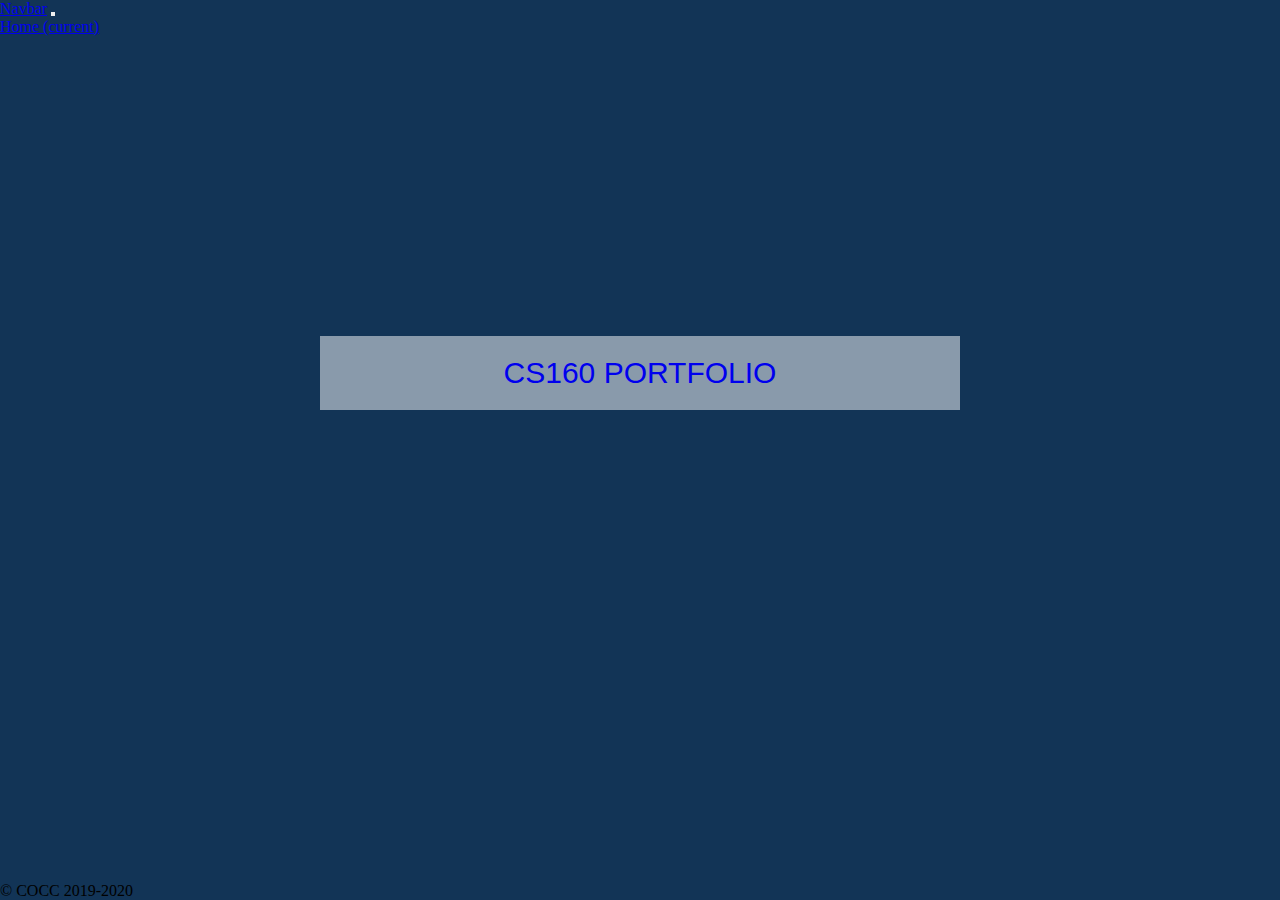
<file: index.html>
<!doctype html>
<!-- Thank you to Yong Bakos - Oregon State Cascades -->

<html lang="en">
  <head>
    <meta charset="utf-8">
    <meta name="viewport" content="width=device-width, initial-scale=1, shrink-to-fit=no">
    <meta name="description" content="">
    <meta name="author" content="">

    <title>Jonah Johansen | CIS 160 Portfolio</title>

    <!-- Bootstrap core CSS -->
    <link rel="stylesheet" href="https://stackpath.bootstrapcdn.com/bootstrap/4.1.3/css/bootstrap.min.css" integrity="sha384-MCw98/SFnGE8fJT3GXwEOngsV7Zt27NXFoaoApmYm81iuXoPkFOJwJ8ERdknLPMO" crossorigin="anonymous">
    
    <!-- Your custom styles for this template -->
    <link href="styles.css" rel="stylesheet">


    <style>
    
    body {
        background-image: url('http://67.210.198.15:8081/cgi-bin/camera?resolution');
        background-repeat: no-repeat;
        background-size: cover;
    }

    .entrance {
        margin: auto;
        width: 50%;
        margin-top: 300px;
        background-color: rgba(255,255,255,0.5);
        text-align: center;
        padding-top: 20px;
        padding-bottom: 20px;
    }

    .entrance a {
        text-decoration: none;
        transition: all 300ms ease-in-out;
        font-family: "Verdana", sans-serif;
        font-size:30px;
    }

    .entrance a:hover {
        color: white;
    }

    footer {
        position: absolute;
        bottom: 0;
        width: 100%;
    }
    </style>

  </head>

  <body>
      

    <nav class="navbar navbar-expand-md navbar-dark fixed-top bg-dark">
      <a class="navbar-brand" href="directory.html">Navbar</a>
      
      <button class="navbar-toggler" type="button" data-toggle="collapse" data-target="#navbarsExampleDefault" aria-controls="navbarsExampleDefault" aria-expanded="false" aria-label="Toggle navigation">
        <span class="navbar-toggler-icon"></span>
      </button>

      <div class="collapse navbar-collapse" id="navbarsExampleDefault">
        <ul class="navbar-nav mr-auto">
          <li class="nav-item active">
            <a class="nav-link" href="./index.html">Home <span class="sr-only">(current)</span></a>
          </li>
        </ul>
        
      </div>
    </nav>

    <div class="entrance">
        <a href="CS160/index.html">CS160 PORTFOLIO</a>
    </div>



    <footer class="container">
      <p>&copy; COCC 2019-2020</p>
    </footer>

    <!-- Bootstrap core JavaScript
    ================================================== -->
    <!-- Placed at the end of the document so the pages load faster -->
    <script src="https://code.jquery.com/jquery-3.3.1.slim.min.js" integrity="sha384-q8i/X+965DzO0rT7abK41JStQIAqVgRVzpbzo5smXKp4YfRvH+8abtTE1Pi6jizo" crossorigin="anonymous"></script>
    <script src="https://cdnjs.cloudflare.com/ajax/libs/popper.js/1.14.3/umd/popper.min.js" integrity="sha384-ZMP7rVo3mIykV+2+9J3UJ46jBk0WLaUAdn689aCwoqbBJiSnjAK/l8WvCWPIPm49" crossorigin="anonymous"></script>
    <script src="https://stackpath.bootstrapcdn.com/bootstrap/4.1.3/js/bootstrap.min.js" integrity="sha384-ChfqqxuZUCnJSK3+MXmPNIyE6ZbWh2IMqE241rYiqJxyMiZ6OW/JmZQ5stwEULTy" crossorigin="anonymous"></script>
  </body>
</html>
</file>
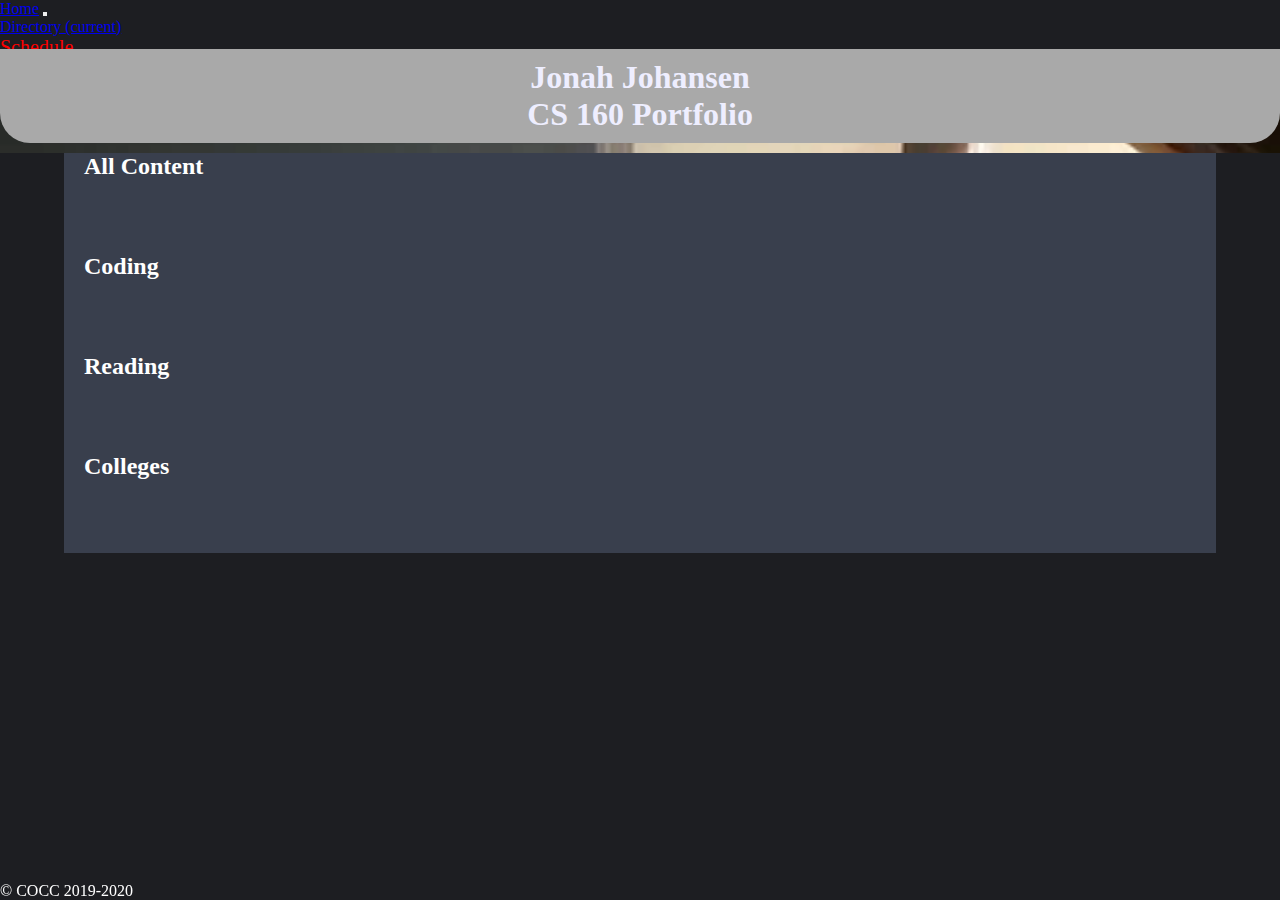
<file: CS160/index.html>
<!doctype html>
<!-- Thank you to Yong Bakos - Oregon State Cascades -->

<html lang="en">
  <head>
    <meta charset="utf-8">
    <meta name="viewport" content="width=device-width, initial-scale=1, shrink-to-fit=no">
    <meta name="description" content="CIS 160 homepage using bootstrap">
    <meta name="author" content="Jonah Johansen">

    <title>Jonah Johansen | CIS 160 Portfolio</title>

    <!-- Bootstrap core CSS -->
    <link rel="stylesheet" href="https://stackpath.bootstrapcdn.com/bootstrap/4.1.3/css/bootstrap.min.css" integrity="sha384-MCw98/SFnGE8fJT3GXwEOngsV7Zt27NXFoaoApmYm81iuXoPkFOJwJ8ERdknLPMO" crossorigin="anonymous">
    
    <!-- Your custom styles for this template -->
    <link href="./styles/styles.css" rel="stylesheet" />
    <link href="./styles/indexstyles.css" rel="stylesheet" />

  </head>

  <body>
      

    <nav class="navbar navbar-expand-md navbar-dark fixed-top bg-dark">
      <a class="navbar-brand" href="index.html">Home</a>
      
      <button class="navbar-toggler" type="button" data-toggle="collapse" data-target="#navbarsExampleDefault" aria-controls="navbarsExampleDefault" aria-expanded="false" aria-label="Toggle navigation">
        <span class="navbar-toggler-icon"></span>
      </button>

      <div class="collapse navbar-collapse" id="navbarsExampleDefault">
        <ul class="navbar-nav mr-auto">
          <li class="nav-item active">
            <a class="nav-link" href="./directory.html">Directory <span class="sr-only">(current)</span></a>
          </li>
        </ul>
        
        <div style="font-size:20px">
            <a style="color:red;" href="https://helloworld.com">Schedule</a>
        </div>
      </div>
    </nav>

    <main role="main">

      <!-- Main jumbotron for a primary marketing message or call to action -->
      <div class="jumbotron" style="background-image: url('giphy.webp'); background-size: cover;"  >
        <div class="container" id="indextitle">
          <h1 class="display-3" style="color:#EEF; background-color:darkgray;">Jonah Johansen <br/> CS 160 Portfolio</h1>
        </div>
      </div>

      
      <div class="container" id="indexbody">

        <div class="bigdirectory">
          <ul class="directorylist">
            <li>
              <a id="all" href="directory.html"><h2>All Content</h2></a>
            </li>
            <li>
              <a id="coding" href="codeindex.html"><h2>Coding</h2></a>
            </li>
            <li>
              <a id="reading" href="reading.html"><h2>Reading</h2></a>
            </li>
            <li>
              <a id="colleges" href="colleges.html"><h2>Colleges</h2></a>
            </li>
          </ul>
        </div>

      </div> <!-- /container -->
      
    </main>

    <footer class="container">
      <p>&copy; COCC 2019-2020</p>
    </footer>

    <!-- Bootstrap core JavaScript
    ================================================== -->
    <!-- Placed at the end of the document so the pages load faster -->
    <script src="https://code.jquery.com/jquery-3.3.1.slim.min.js" integrity="sha384-q8i/X+965DzO0rT7abK41JStQIAqVgRVzpbzo5smXKp4YfRvH+8abtTE1Pi6jizo" crossorigin="anonymous"></script>
    <script src="https://cdnjs.cloudflare.com/ajax/libs/popper.js/1.14.3/umd/popper.min.js" integrity="sha384-ZMP7rVo3mIykV+2+9J3UJ46jBk0WLaUAdn689aCwoqbBJiSnjAK/l8WvCWPIPm49" crossorigin="anonymous"></script>
    <script src="https://stackpath.bootstrapcdn.com/bootstrap/4.1.3/js/bootstrap.min.js" integrity="sha384-ChfqqxuZUCnJSK3+MXmPNIyE6ZbWh2IMqE241rYiqJxyMiZ6OW/JmZQ5stwEULTy" crossorigin="anonymous"></script>
  </body>
</html>
</file>
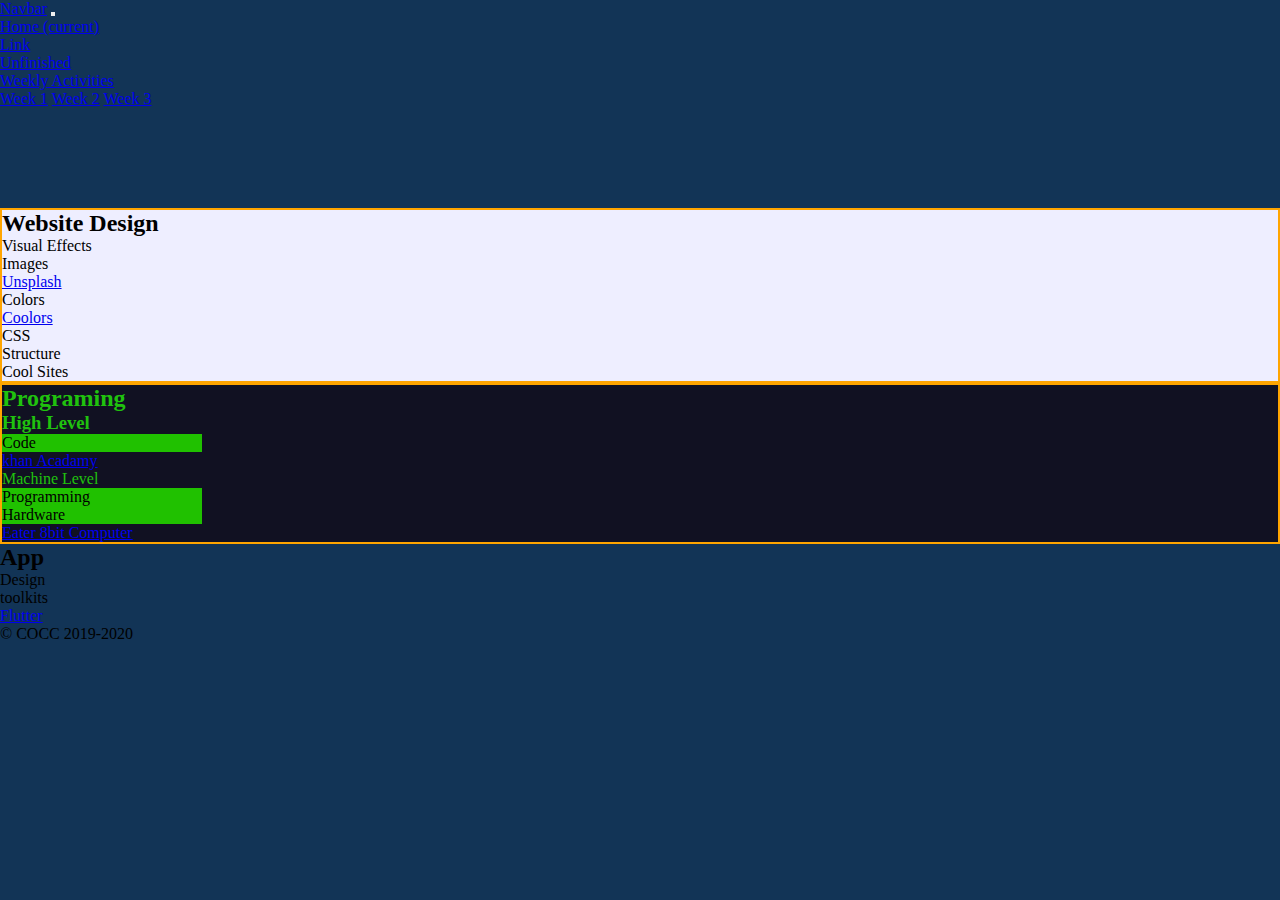
<file: inspiration.html>
<!doctype html>
<!-- Thank you to Yong Bakos - Oregon State Cascades -->

<html lang="en">
  <head>
    <meta charset="utf-8">
    <meta name="viewport" content="width=device-width, initial-scale=1, shrink-to-fit=no">
    <meta name="description" content="">
    <meta name="author" content="">

    <title>Jonah Johansen | CIS 160 Portfolio</title>

    <!-- Bootstrap core CSS -->
    <link rel="stylesheet" href="https://stackpath.bootstrapcdn.com/bootstrap/4.1.3/css/bootstrap.min.css" integrity="sha384-MCw98/SFnGE8fJT3GXwEOngsV7Zt27NXFoaoApmYm81iuXoPkFOJwJ8ERdknLPMO" crossorigin="anonymous">
    
    <!-- Your custom styles for this template -->
    <link href="styles.css" rel="stylesheet">


    <style>
      main {
        margin-top: 100px;
      }

    </style>

  </head>

  <body>
      

    <nav class="navbar navbar-expand-md navbar-dark fixed-top bg-dark">
      <a class="navbar-brand" href="./directory.html">Navbar</a>
      
      <button class="navbar-toggler" type="button" data-toggle="collapse" data-target="#navbarsExampleDefault" aria-controls="navbarsExampleDefault" aria-expanded="false" aria-label="Toggle navigation">
        <span class="navbar-toggler-icon"></span>
      </button>

      <div class="collapse navbar-collapse" id="navbarsExampleDefault">
        <ul class="navbar-nav mr-auto">
          <li class="nav-item active">
            <a class="nav-link" href="./CS160/index.html">Home <span class="sr-only">(current)</span></a>
          </li>
          <li class="nav-item">
            <a class="nav-link" href="#">Link</a>
          </li>
          <li class="nav-item">
            <a class="nav-link" href="https://microsoft.com">Unfinished</a>
          </li>
          <li class="nav-item dropdown">
            <a class="nav-link dropdown-toggle" href="http://example.com" id="dropdown01" data-toggle="dropdown" aria-haspopup="true" aria-expanded="false">Weekly Activities</a>
            <div class="dropdown-menu" aria-labelledby="dropdown01">
              <a class="dropdown-item" href="#">Week 1</a>
              <a class="dropdown-item" href="#">Week 2</a>
              <a class="dropdown-item" href="#">Week 3</a>
            </div>
          </li>
        </ul>
        
      </div>
    </nav>

    <main>

      <div class="website">
        <h2>Website Design</h2>
        <dl>Visual Effects
          <dt>Images</dt>
          <dd><a href="https://unsplash.com/">Unsplash</a></dd>
          <dt>Colors</dt>
          <dd><a href="https://www.coolors.com/">Coolors</a></dd>
          <dt>CSS</dt>
          <dt>Structure</dt>
          <dt>Cool Sites</dt>
        </dl>

        <dd>
          <dl></dl>
        </dd>

      </div>
      <div class="computer_logic">
        <h2>Programing</h2>
        <dl><h3>High Level</h3>
          <dt>Code</dt>
          <dd><a href="https://www.khanacademy.org/">khan Acadamy</a></dd>
        </dl>
        <dl>Machine Level
          <dt>Programming</dt>
          <dt>Hardware</dt>
          <dd><a href="https://eater.net/8bit">Eater 8bit Computer</a></dd>
        </dl>
      </div>

      <div class="apps">
        <h2>App</h2>
        <dl>Design
          <dt>toolkits</dt>
          <dd><a href="https://flutter.dev/">Flutter</a></dd>
        </dl>

      </div>

    </main>

    <footer>
      <p>&copy; COCC 2019-2020</p>
    </footer>

    <!-- Bootstrap core JavaScript
    ================================================== -->
    <!-- Placed at the end of the document so the pages load faster -->
    <script src="https://code.jquery.com/jquery-3.3.1.slim.min.js" integrity="sha384-q8i/X+965DzO0rT7abK41JStQIAqVgRVzpbzo5smXKp4YfRvH+8abtTE1Pi6jizo" crossorigin="anonymous"></script>
    <script src="https://cdnjs.cloudflare.com/ajax/libs/popper.js/1.14.3/umd/popper.min.js" integrity="sha384-ZMP7rVo3mIykV+2+9J3UJ46jBk0WLaUAdn689aCwoqbBJiSnjAK/l8WvCWPIPm49" crossorigin="anonymous"></script>
    <script src="https://stackpath.bootstrapcdn.com/bootstrap/4.1.3/js/bootstrap.min.js" integrity="sha384-ChfqqxuZUCnJSK3+MXmPNIyE6ZbWh2IMqE241rYiqJxyMiZ6OW/JmZQ5stwEULTy" crossorigin="anonymous"></script>
  </body>
</html>
</file>
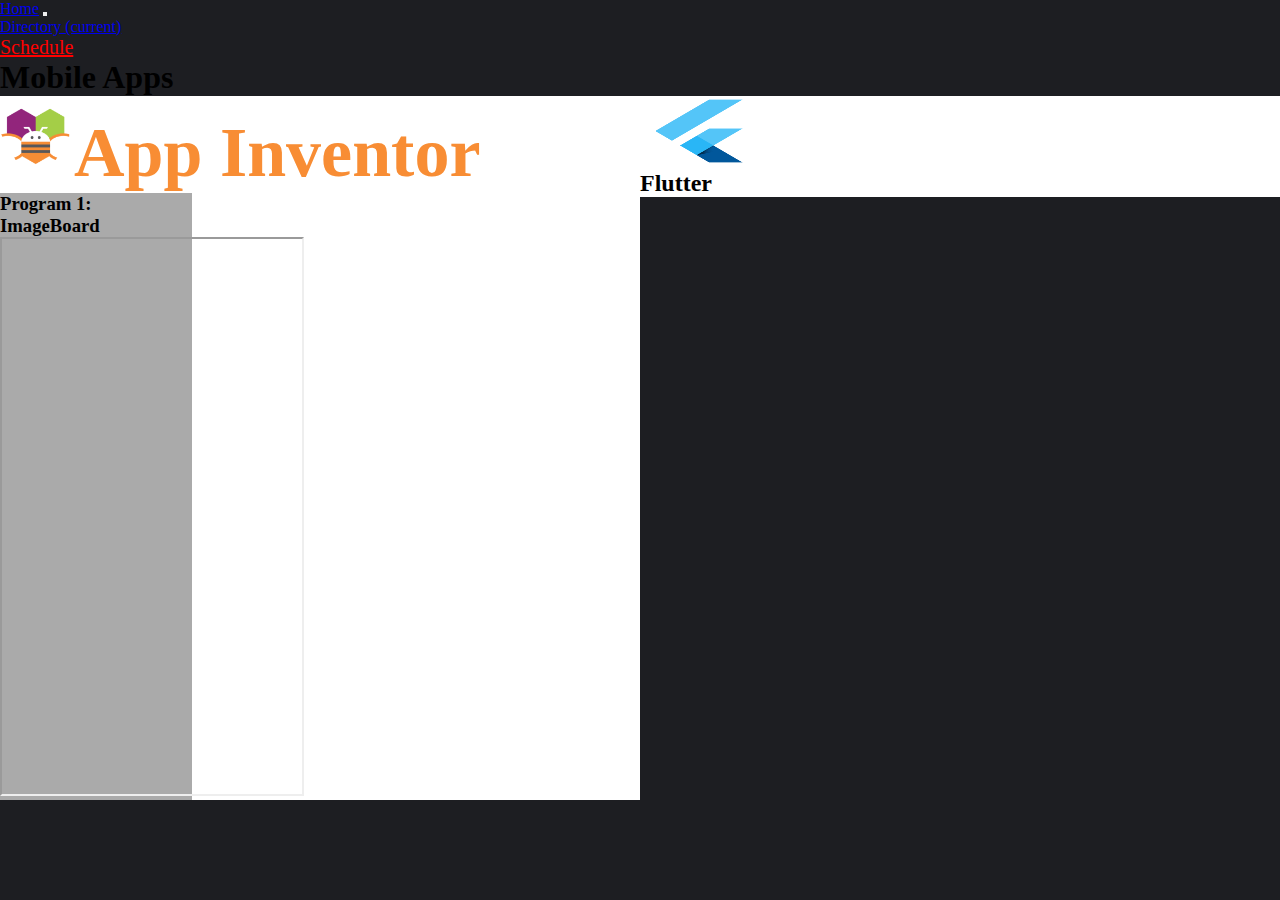
<file: CS160/appinventor.html>
<!DOCTYPE html>
<html lang="en-US">
<head>
    <meta charset="utf-8" />
    <title>CS160 | Mobile</title>
    <link rel="stylesheet" href="https://stackpath.bootstrapcdn.com/bootstrap/4.1.3/css/bootstrap.min.css" integrity="sha384-MCw98/SFnGE8fJT3GXwEOngsV7Zt27NXFoaoApmYm81iuXoPkFOJwJ8ERdknLPMO" crossorigin="anonymous">
    <link rel="stylesheet" href="./styles/styles.css" />

</head>
<body>
        <nav class="navbar navbar-expand-md navbar-dark fixed-top bg-dark">
                <a class="navbar-brand" href="index.html">Home</a>
                
                <button class="navbar-toggler" type="button" data-toggle="collapse" data-target="#navbarsExampleDefault" aria-controls="navbarsExampleDefault" aria-expanded="false" aria-label="Toggle navigation">
                  <span class="navbar-toggler-icon"></span>
                </button>
            
                <div class="collapse navbar-collapse" id="navbarsExampleDefault">
                  <ul class="navbar-nav mr-auto">
                    <li class="nav-item active">
                      <a class="nav-link" href="./directory.html">Directory <span class="sr-only">(current)</span></a>
                    </li>
                  </ul>
                  
                  <div style="font-size:20px">
                      <a style="color:red;" href="https://helloworld.com">Schedule</a>
                  </div>
                </div>
              </nav>

    <main>
        <h1>Mobile Apps</h1>
        <div class="ai2">
            <img class="logo" width="70px" height="70px" src="../images/AppInventor.ico" alt="Ai2" />
            <h2>App Inventor</h2>
            <div id="imageboard">
                <h3>Program 1: ImageBoard</h3>
                <iframe height="555px" src="https://www.youtube.com/embed/7HxPXGbRdk4?mute=1&controls=0&autoplay=0&controls=0"></iframe>
                <p></p>
            </div>
        </div>
        <div class="flutter">
            <img class="logo" width="120px" height="70px" src="../images/fluttericon.png" alt="flutter" />
            <h2>Flutter</h2>
        </div>
    </main>

</body>
</html>
</file>
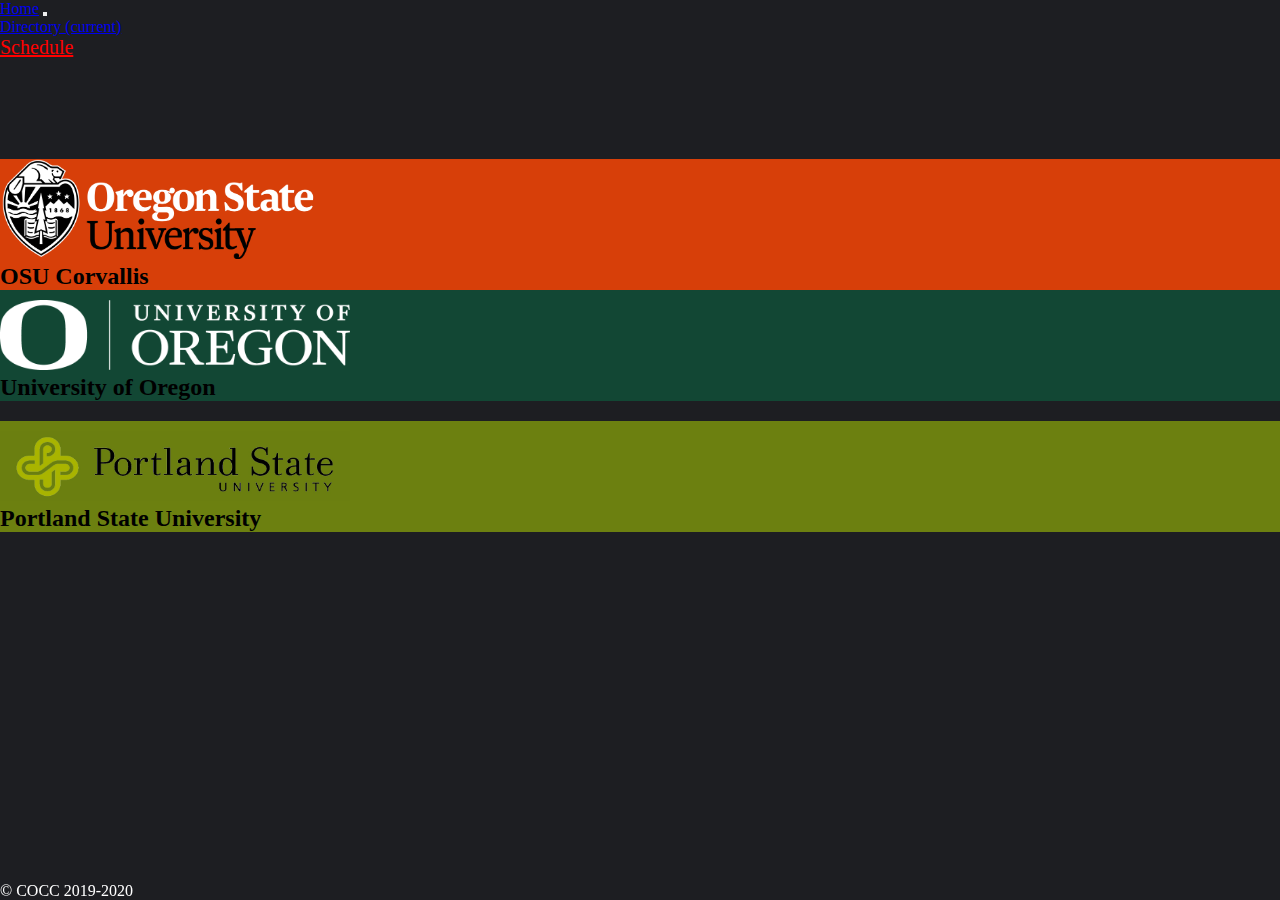
<file: CS160/colleges.html>
<!doctype html>
<!-- Thank you to Yong Bakos - Oregon State Cascades -->

<html lang="en">
  <head>
    <meta charset="utf-8">
    <meta name="viewport" content="width=device-width, initial-scale=1, shrink-to-fit=no">
    <meta name="description" content="">
    <meta name="author" content="">

    <title>CIS 160 | Colleges</title>

    <!-- Bootstrap core CSS -->
    <link rel="stylesheet" href="https://stackpath.bootstrapcdn.com/bootstrap/4.1.3/css/bootstrap.min.css" integrity="sha384-MCw98/SFnGE8fJT3GXwEOngsV7Zt27NXFoaoApmYm81iuXoPkFOJwJ8ERdknLPMO" crossorigin="anonymous">
    
    <!-- Your custom styles for this template -->
    <link href="./styles/styles.css" rel="stylesheet" />
    <link href="./styles/collegestyles.css" rel="stylesheet" />


  </head>

  <body>
      

      <nav class="navbar navbar-expand-md navbar-dark fixed-top bg-dark">
          <a class="navbar-brand" href="index.html">Home</a>
          
          <button class="navbar-toggler" type="button" data-toggle="collapse" data-target="#navbarsExampleDefault" aria-controls="navbarsExampleDefault" aria-expanded="false" aria-label="Toggle navigation">
            <span class="navbar-toggler-icon"></span>
          </button>
    
          <div class="collapse navbar-collapse" id="navbarsExampleDefault">
            <ul class="navbar-nav mr-auto">
              <li class="nav-item active">
                <a class="nav-link" href="./directory.html">Directory <span class="sr-only">(current)</span></a>
              </li>
            </ul>
            
            <div style="font-size:20px">
                <a style="color:red;" href="https://helloworld.com">Schedule</a>
            </div>
          </div>
        </nav>

    <main role="main">
        
      <article class="osu">
        <a href="https://oregonstate.edu/"><img src="../images/OSU logo.PNG" alt="OSU LOGO" /></a>
        <h2>OSU Corvallis</h2>
        <p></p>

      </article>

        <a href="oofo.html" class="UofO"><img src="../images/UofO logo.png" alt="UO LOGO" style="width: 350px; height: 70px; margin-top: 10px;"/>
        <h2>University of Oregon</h2>
          <p></p>

        </a>
        
      <article class="psu">
        <a href="https://www.pdx.edu/" ><img src="../images/psu_logo.jpg" alt="psu logo" style="width: 350px; height: 70px; margin-top: 10px;" /></a>
        <h2>Portland State University</h2>
        
          <p></p>

      </article>

    </main>

    <footer class="container">
      <p>&copy; COCC 2019-2020</p>
    </footer>

    <!-- Bootstrap core JavaScript
    ================================================== -->
    <!-- Placed at the end of the document so the pages load faster -->
    <script src="https://code.jquery.com/jquery-3.3.1.slim.min.js" integrity="sha384-q8i/X+965DzO0rT7abK41JStQIAqVgRVzpbzo5smXKp4YfRvH+8abtTE1Pi6jizo" crossorigin="anonymous"></script>
    <script src="https://cdnjs.cloudflare.com/ajax/libs/popper.js/1.14.3/umd/popper.min.js" integrity="sha384-ZMP7rVo3mIykV+2+9J3UJ46jBk0WLaUAdn689aCwoqbBJiSnjAK/l8WvCWPIPm49" crossorigin="anonymous"></script>
    <script src="https://stackpath.bootstrapcdn.com/bootstrap/4.1.3/js/bootstrap.min.js" integrity="sha384-ChfqqxuZUCnJSK3+MXmPNIyE6ZbWh2IMqE241rYiqJxyMiZ6OW/JmZQ5stwEULTy" crossorigin="anonymous"></script>
  </body>
</html>
</file>
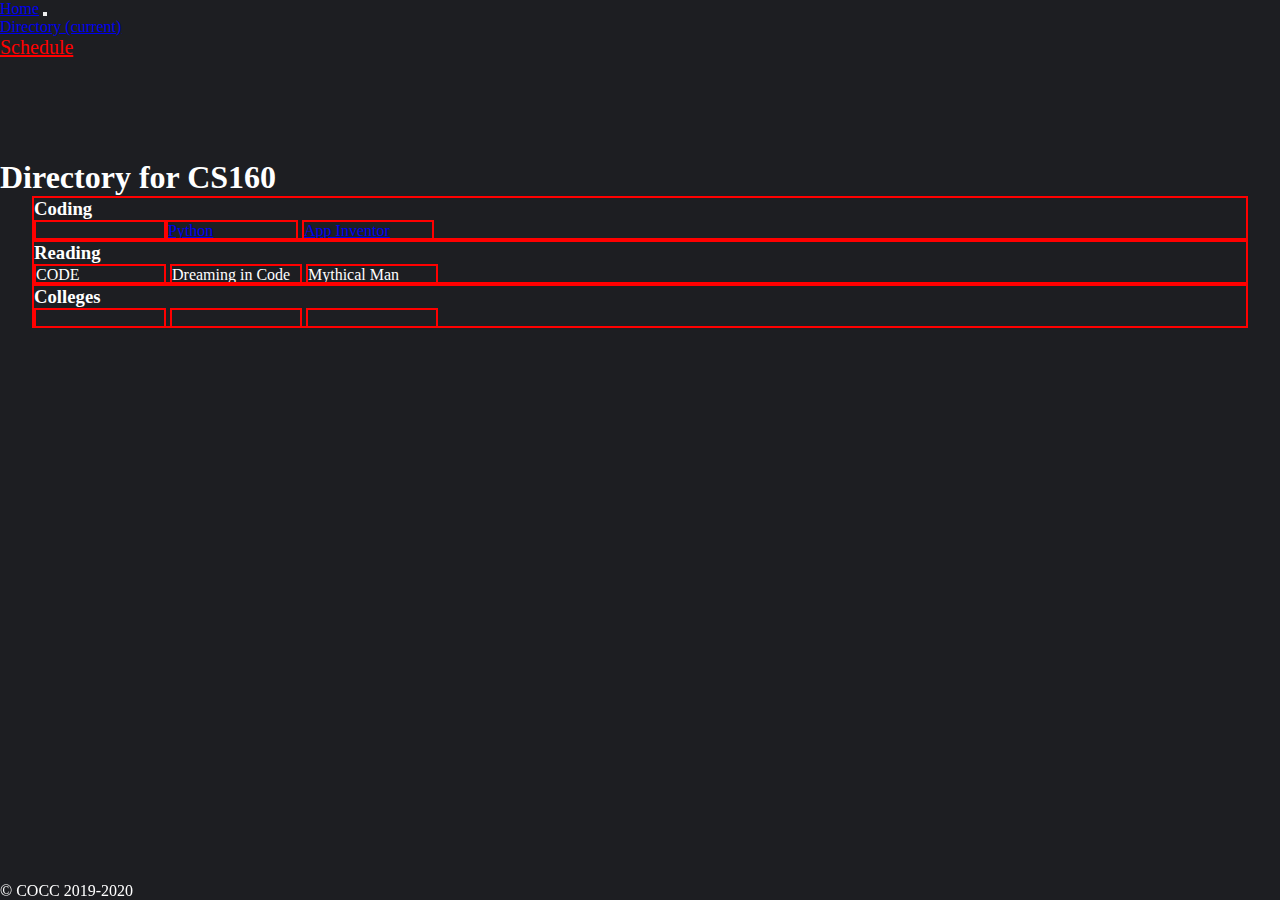
<file: CS160/directory.html>
<!doctype html>
<!-- Thank you to Yong Bakos - Oregon State Cascades -->

<html lang="en">
  <head>
    <meta charset="utf-8">
    <meta name="viewport" content="width=device-width, initial-scale=1, shrink-to-fit=no">
    <meta name="description" content="">
    <meta name="author" content="">

    <title>Directory</title>

    <!-- Bootstrap core CSS -->
    <link rel="stylesheet" href="https://stackpath.bootstrapcdn.com/bootstrap/4.1.3/css/bootstrap.min.css" integrity="sha384-MCw98/SFnGE8fJT3GXwEOngsV7Zt27NXFoaoApmYm81iuXoPkFOJwJ8ERdknLPMO" crossorigin="anonymous">
    
    <!-- Your custom styles for this template -->
    <link href="./styles/styles.css" rel="stylesheet" />
    <link href="./styles/directorystyle.css" rel="stylesheet" />



    <style>
      main {
        margin-top: 100px;
      }

    </style>

  </head>

  <body>
      

      <nav class="navbar navbar-expand-md navbar-dark fixed-top bg-dark">
          <a class="navbar-brand" href="index.html">Home</a>
          
          <button class="navbar-toggler" type="button" data-toggle="collapse" data-target="#navbarsExampleDefault" aria-controls="navbarsExampleDefault" aria-expanded="false" aria-label="Toggle navigation">
            <span class="navbar-toggler-icon"></span>
          </button>
    
          <div class="collapse navbar-collapse" id="navbarsExampleDefault">
            <ul class="navbar-nav mr-auto">
              <li class="nav-item active">
                <a class="nav-link" href="./directory.html">Directory <span class="sr-only">(current)</span></a>
              </li>
            </ul>
            
            <div style="font-size:20px">
                <a style="color:red;" href="https://helloworld.com">Schedule</a>
            </div>
          </div>
        </nav>

    <main role="main" id="main">
        <h1>Directory for CS160</h1>


        <div id="directoryindex">
        
        <dl> <h3>Coding</h3>
          <a href="scratch.html"><img src</a>
          <a href="python.html">Python</a>
          <a href="appinventor.html">App Inventor</a>
        </dl>

        
        <dl> <h3>Reading</h3>
          <a>CODE</a>
          <a>Dreaming in Code</a>
          <a>Mythical Man Month</a>
        </dl>

        
        <dl> <h3>Colleges</h3>
          <a href="./oofo.html" id="uofo">
            <img src="../images/UofO logo.png" alt="University of Oregon" />
          </a>
          <a id="osu"><img src="../images/OSU logo.PNG" alt="Oregon State University" /></a>
          <a id="psu"><p>Portland State University</p></a>
        </dl>

        </div>
    </main>

    <footer class="container">
      <p>&copy; COCC 2019-2020</p>
    </footer>

    <!-- Bootstrap core JavaScript
    ================================================== -->
    <!-- Placed at the end of the document so the pages load faster -->
    <script src="https://code.jquery.com/jquery-3.3.1.slim.min.js" integrity="sha384-q8i/X+965DzO0rT7abK41JStQIAqVgRVzpbzo5smXKp4YfRvH+8abtTE1Pi6jizo" crossorigin="anonymous"></script>
    <script src="https://cdnjs.cloudflare.com/ajax/libs/popper.js/1.14.3/umd/popper.min.js" integrity="sha384-ZMP7rVo3mIykV+2+9J3UJ46jBk0WLaUAdn689aCwoqbBJiSnjAK/l8WvCWPIPm49" crossorigin="anonymous"></script>
    <script src="https://stackpath.bootstrapcdn.com/bootstrap/4.1.3/js/bootstrap.min.js" integrity="sha384-ChfqqxuZUCnJSK3+MXmPNIyE6ZbWh2IMqE241rYiqJxyMiZ6OW/JmZQ5stwEULTy" crossorigin="anonymous"></script>
  </body>
</html>
</file>
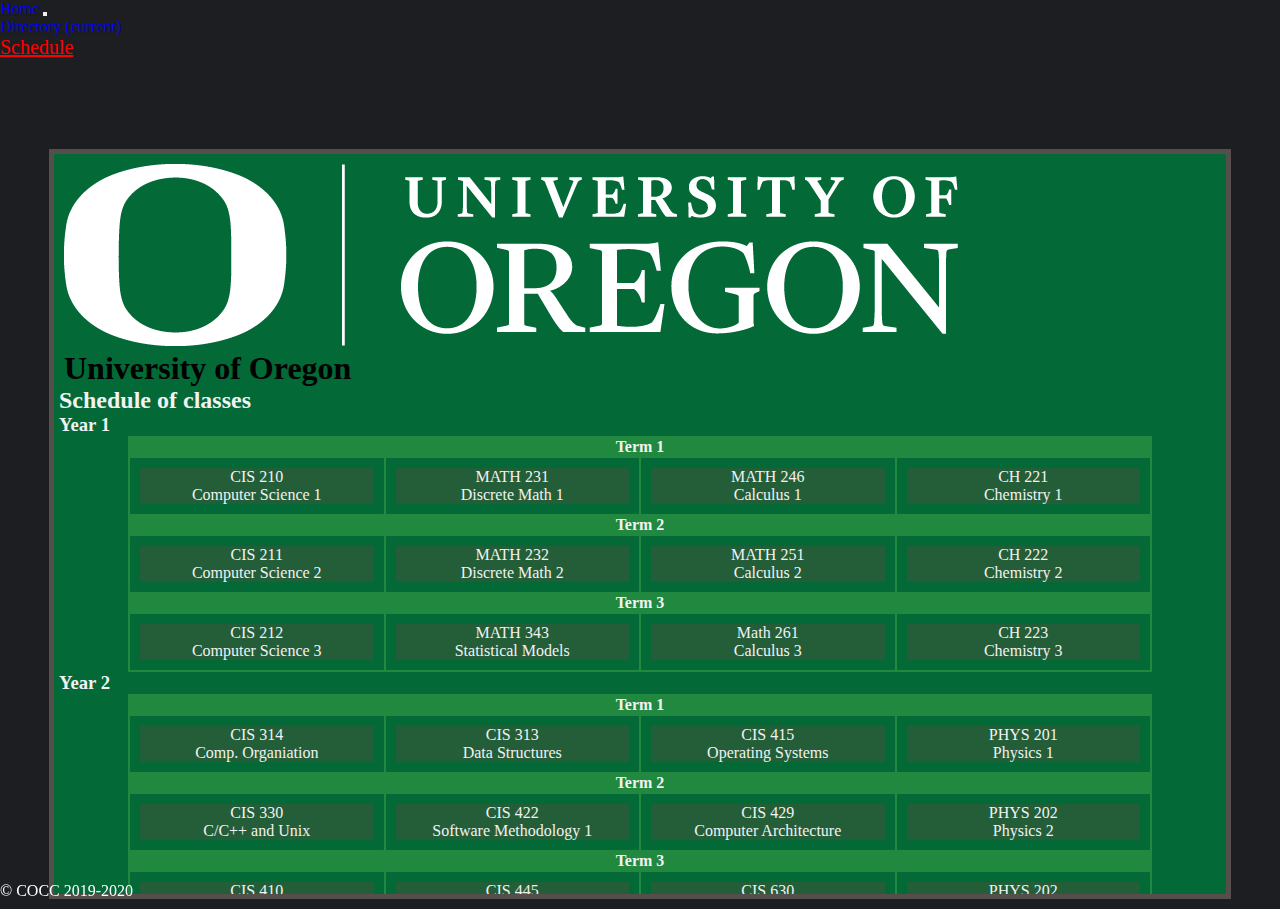
<file: CS160/oofo.html>
<!doctype html>
<!-- Thank you to Yong Bakos - Oregon State Cascades -->

<html lang="en">
  <head>
    <meta charset="utf-8">
    <meta name="viewport" content="width=device-width, initial-scale=1, shrink-to-fit=no">
    <meta name="description" content="CIS 160 homepage using bootstrap">
    <meta name="author" content="Jonah Johansen">

    <title>CS160 | University of Oregon</title>

    <!-- Bootstrap core CSS -->
    <link rel="stylesheet" href="https://stackpath.bootstrapcdn.com/bootstrap/4.1.3/css/bootstrap.min.css" integrity="sha384-MCw98/SFnGE8fJT3GXwEOngsV7Zt27NXFoaoApmYm81iuXoPkFOJwJ8ERdknLPMO" crossorigin="anonymous">
    
    <!-- Your custom styles for this template -->
    <link href="./styles/styles.css" rel="stylesheet" />
    <link href="./styles/oofo.css" rel="stylesheet" />

  </head>

  <body>
      

    <nav class="navbar navbar-expand-md navbar-dark fixed-top bg-dark">
      <a class="navbar-brand" href="index.html">Home</a>
      
      <button class="navbar-toggler" type="button" data-toggle="collapse" data-target="#navbarsExampleDefault" aria-controls="navbarsExampleDefault" aria-expanded="false" aria-label="Toggle navigation">
        <span class="navbar-toggler-icon"></span>
      </button>

      <div class="collapse navbar-collapse" id="navbarsExampleDefault">
        <ul class="navbar-nav mr-auto">
          <li class="nav-item active">
            <a class="nav-link" href="./directory.html">Directory <span class="sr-only">(current)</span></a>
          </li>
        </ul>
        
        <div style="font-size:20px">
            <a style="color:red;" href="https://helloworld.com">Schedule</a>
        </div>
      </div>
    </nav>

    <main id="collegewrite">
        <div id="intro">
            <img src="../images/UofO logo.png" alt="University of Oregon">
            <h1>University of Oregon </h1>
            <p></p>

        </div>

        <div id="summary">


        </div>

        <div id="schedule">
            <h2>Schedule of classes</h2>
            <table><h3>Year 1</h3>
                <tr>
                    <th colspan="4" class="head">Term 1</th>
                </tr>
                <tr>
                    <td>CIS 210 <br> Computer Science 1</td>
                    <td>MATH 231 <br> Discrete Math 1</td>
                    <td>MATH 246 <br> Calculus 1</td>
                    <td>CH 221 <br> Chemistry 1</td>
                </tr>
                <tr>
                    <th colspan="4" class="head">Term 2</th>
                </tr>
                <tr>
                    <td>CIS 211 <br> Computer Science 2</td>
                    <td>MATH 232 <br> Discrete Math 2</td>
                    <td>MATH 251 <br> Calculus 2</td>
                    <td>CH 222 <br> Chemistry 2</td>
                </tr>
                <tr>
                    <th colspan="4" class="head">Term 3</th>
                </tr>
                <tr>
                    <td>CIS 212 <br> Computer Science 3</td>
                    <td>MATH 343 <br> Statistical Models</td>
                    <td>Math 261 <br> Calculus 3</td>
                    <td>CH 223 <br> Chemistry 3</td>
                </tr>

            </table> <!-- End of Year 1-->

            <table><h3>Year 2</h3>
                <tr>
                    <th colspan="4" class="head">Term 1</th>
                </tr>
                <tr>
                    <td>CIS 314 <br> Comp. Organiation</td>
                    <td>CIS 313 <br> Data Structures</td>
                    <td>CIS 415 <br> Operating Systems</td>
                    <td>PHYS 201 <br> Physics 1</td>
                </tr>
                <tr>
                    <th colspan="4" class="head">Term 2</th>
                </tr>
                <tr>
                    <td>CIS 330 <br> C/C++ and Unix</td>
                    <td>CIS 422 <br> Software Methodology 1</td>
                    <td>CIS 429 <br> Computer Architecture</td>
                    <td>PHYS 202 <br> Physics 2</td>
                </tr>
                <tr>
                    <th colspan="4" class="head">Term 3</th>
                </tr>
                <tr>
                    <td>CIS 410 <br> Natural language Proccessing</td>
                    <td>CIS 445 <br> Modeling and Simulation</td>
                    <td>CIS 630 <br> Distributed Systems</td>
                    <td>PHYS 202 <br> Physics 2</td>
                </tr>
            </table> <!-- End of year 2-->

            <table><h3>Year 3</h3>
                <tr>
                        <th colspan="4" class="head">Term 1</th>
                </tr>
                <tr>
                    <td>CIS 420 <br> Automata Theory</td>
                    <td></td>
                    <td></td>
                    <td>WR 320 <br> Scientific and Technical Writing</td>
                </tr>
                <tr>
                    <th colspan="4" class="head">Term 2</th>
                </tr>
                <tr>
                    <td></td>
                    <td></td>
                    <td></td>
                    <td>WR 321 <br> Business Communications</td>
                </tr>
                <tr>
                    <th colspan="4" class="head">Term 3</th>
                </tr>
                <tr>
                    <td>CIS 471 <br> Introduction to Artificial Intelligence</td>
                    <td>CIS 472 <br> Machine Learning</td>
                    <td>CIS 453 <br> Data Mining</td>
                    <td>CIS 473 <br> Probabilistic Methods</td>
                </tr>
            </table> <!-- End of year 3-->
        </div>

        <div id="additional">


        </div>

    </main>




    <footer class="container">
      <p>&copy; COCC 2019-2020</p>
    </footer>

    <!-- Bootstrap core JavaScript
    ================================================== -->
    <!-- Placed at the end of the document so the pages load faster -->
    <script src="https://code.jquery.com/jquery-3.3.1.slim.min.js" integrity="sha384-q8i/X+965DzO0rT7abK41JStQIAqVgRVzpbzo5smXKp4YfRvH+8abtTE1Pi6jizo" crossorigin="anonymous"></script>
    <script src="https://cdnjs.cloudflare.com/ajax/libs/popper.js/1.14.3/umd/popper.min.js" integrity="sha384-ZMP7rVo3mIykV+2+9J3UJ46jBk0WLaUAdn689aCwoqbBJiSnjAK/l8WvCWPIPm49" crossorigin="anonymous"></script>
    <script src="https://stackpath.bootstrapcdn.com/bootstrap/4.1.3/js/bootstrap.min.js" integrity="sha384-ChfqqxuZUCnJSK3+MXmPNIyE6ZbWh2IMqE241rYiqJxyMiZ6OW/JmZQ5stwEULTy" crossorigin="anonymous"></script>
  </body>
</html>
</file>
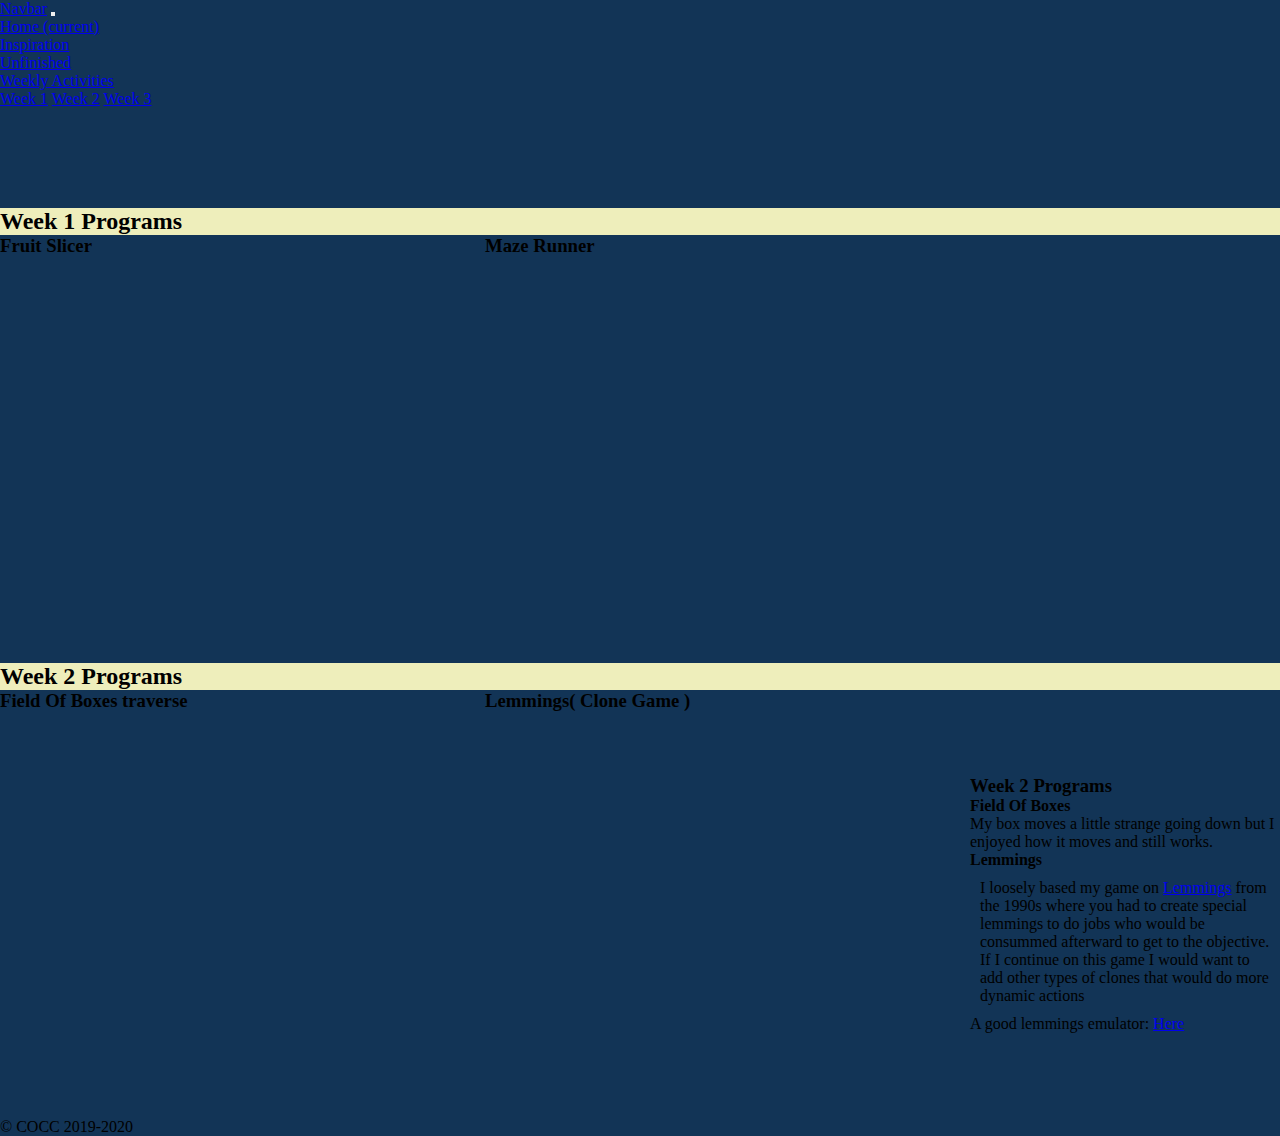
<file: CS160/scratch.html>
<!doctype html>
<!-- Thank you to Yong Bakos - Oregon State Cascades -->

<html lang="en">
  <head>
    <meta charset="utf-8">
    <meta name="viewport" content="width=device-width, initial-scale=1, shrink-to-fit=no">
    <meta name="description" content="">
    <meta name="author" content="">

    <title>CIS 160 | Scratch</title>

    <!-- Bootstrap core CSS -->
    <link rel="stylesheet" href="https://stackpath.bootstrapcdn.com/bootstrap/4.1.3/css/bootstrap.min.css" integrity="sha384-MCw98/SFnGE8fJT3GXwEOngsV7Zt27NXFoaoApmYm81iuXoPkFOJwJ8ERdknLPMO" crossorigin="anonymous">
    
    <!-- Your custom styles for this template -->
    <link href="styles.css" rel="stylesheet">

    <style>
        h2 {
            background-color: #EEB;
        }

    </style>

  </head>

  <body>
      

    <nav class="navbar navbar-expand-md navbar-dark fixed-top bg-dark">
      <a class="navbar-brand" href="../directory.html">Navbar</a>
      
      <button class="navbar-toggler" type="button" data-toggle="collapse" data-target="#navbarsExampleDefault" aria-controls="navbarsExampleDefault" aria-expanded="false" aria-label="Toggle navigation">
        <span class="navbar-toggler-icon"></span>
      </button>

      <div class="collapse navbar-collapse" id="navbarsExampleDefault">
        <ul class="navbar-nav mr-auto">
          <li class="nav-item active">
            <a class="nav-link" href="./index.html">Home <span class="sr-only">(current)</span></a>
          </li>
          <li class="nav-item">
            <a class="nav-link" href="../inspiration.html">Inspiration</a>
          </li>
          <li class="nav-item">
            <a class="nav-link" href="https://microsoft.com">Unfinished</a>
          </li>
          <li class="nav-item dropdown">
            <a class="nav-link dropdown-toggle" href="http://example.com" id="dropdown01" data-toggle="dropdown" aria-haspopup="true" aria-expanded="false">Weekly Activities</a>
            <div class="dropdown-menu" aria-labelledby="dropdown01">
              <a class="dropdown-item" href="#">Week 1</a>
              <a class="dropdown-item" href="#">Week 2</a>
              <a class="dropdown-item" href="#">Week 3</a>
            </div>
          </li>
        </ul>
        
      </div>
    </nav> <!-- END OF NAV-->



    <main role="main">
        <div style="margin-top:100px;">
            <h2>Week 1 Programs</h2>
            <div class="gamebox">
                <div>
                    <h3>Fruit Slicer</h3>
                    <iframe src="https://scratch.mit.edu/projects/333416814/embed" allowtransparency="true" width="485" height="402" frameborder="0" scrolling="no" allowfullscreen></iframe>
                </div>

                <div>
                    <h3>Maze Runner</h3>
                    <iframe src="https://scratch.mit.edu/projects/333119238/embed" allowtransparency="true" width="485" height="402" frameborder="0" scrolling="no" allowfullscreen></iframe>
                </div>
            </div>
          <h2>Week 2 Programs</h2>
            <div class="gamebox">
                <div>
                    <h3>Field Of Boxes traverse</h3>
                    <iframe src="https://scratch.mit.edu/projects/333796650/embed" allowtransparency="true" width="485" height="402" frameborder="0" scrolling="no" allowfullscreen></iframe>
                </div>
                <div>
                    <h3>Lemmings( Clone Game )</h3>
                    <iframe src="https://scratch.mit.edu/projects/333841936/embed" allowtransparency="true" width="485" height="402" frameborder="0" scrolling="no" allowfullscreen></iframe>
                </div>
                <div>
                    <h3>Week 2 Programs</h3>
                    <h4>Field Of Boxes</h4>
                    <p>My box moves a little strange going down but I enjoyed how it moves and still works.</p>

                    <h4>Lemmings</h4>
                    <p style='margin: 10px;'>I loosely based my game on <a href="https://en.wikipedia.org/wiki/Lemmings_(video_game)">Lemmings</a> from the 1990s where you
                      had to create special lemmings to do jobs who would be consummed afterward
                      to get to the objective. If I continue on this game I would want to add other
                      types of clones that would do more dynamic actions</p>
                    <p>A good lemmings emulator: <a href="https://www.elizium.nu/scripts/lemmings/">Here</a></p>
                    
                </div>
            </div>
        </div>
        </div>



    </main>

    <footer class="container">
      <p>&copy; COCC 2019-2020</p>
    </footer>

    <!-- Bootstrap core JavaScript
    ================================================== -->
    <!-- Placed at the end of the document so the pages load faster -->
    <script src="https://code.jquery.com/jquery-3.3.1.slim.min.js" integrity="sha384-q8i/X+965DzO0rT7abK41JStQIAqVgRVzpbzo5smXKp4YfRvH+8abtTE1Pi6jizo" crossorigin="anonymous"></script>
    <script src="https://cdnjs.cloudflare.com/ajax/libs/popper.js/1.14.3/umd/popper.min.js" integrity="sha384-ZMP7rVo3mIykV+2+9J3UJ46jBk0WLaUAdn689aCwoqbBJiSnjAK/l8WvCWPIPm49" crossorigin="anonymous"></script>
    <script src="https://stackpath.bootstrapcdn.com/bootstrap/4.1.3/js/bootstrap.min.js" integrity="sha384-ChfqqxuZUCnJSK3+MXmPNIyE6ZbWh2IMqE241rYiqJxyMiZ6OW/JmZQ5stwEULTy" crossorigin="anonymous"></script>
  </body>
</html>
</file>
<file: styles.css>
* {
    margin: 0; padding: 0;  
}

body {
    background-color: #123456;
}

.website {
    background-color: #EEF;
    border: 2px solid orange;
}

.computer_logic {
    background-color: #112;
    color: #20C20E;
    border: 2px solid orange;
}


.computer_logic dt {
    background-color: #20C100;
    color: black;
    width: 200px;
}
</file>
<file: CS160/styles/styles.css>
* {
    margin: 0; padding: 0;  
}

body {
    background-color: #1d1e22;
    box-sizing: border-box;
}

.gamebox {
    display: inline-flex;
}

.gamebox div {
    align-content: center;
}

main {
    position: relative;
}

.ai2 {
    background-color: white;
    width: 50%;
    position: absolute;
    left: 0;
}

.ai2 .logo {
    display: inline-block;
    margin-top: 10px;
}

.ai2 h2 {
    color: #F88D34;
    display: inline-block;
    font-size: 70px;
}

#imageboard {
    background-color: #AAA;
    width: 30%;
}

.flutter {
    background-color: white;
    width: 50%;
    display: inline-block;
    position: absolute;
    right: 0;
}


footer {
    position: fixed;
    bottom: 0;
    color: white;
}
</file>
<file: CS160/styles/indexstyles.css>
#indexbody {
    position: absolute;
    left: 5vw;
    padding: 0px;
    margin: 0px;
}
#indextitle h1 {
    padding: 10px;
    border-radius: 0px 0px 30px 30px;
    text-align: center;
    position: relative;
    top: -10px;
}


.bigdirectory {
    background-color: #393f4d;
    transition: border-radius 1s;
    width: 90vw;
    align-content: center;
}

.bigdirectory:hover {
    border-radius: 30px;
}

.directorylist {
    list-style-type: none;
}

.directorylist h2 {
    margin-left: 20px;
}

.directorylist li a {
    display:block;
    height: 100px;
    transition: background-color 1s, height 1s, border-radius 1s;
    background-color: #393f4d;
    color: white;
    text-decoration: none;
}

.directorylist li a:hover {
    height: 300px;
    background-color: #feda6a;
    border-radius: 30px;
}

#all:hover {
    background-color: white;
}

#coding {}

#reading {}

#colleges {}
</file>
<file: CS160/styles/collegestyles.css>
main {
    margin-top: 100px;
  }

  img {
    height: 100px;
  }

  .osu {
    background-color: #D73F09;
  }

  .UofO {
    background-color: #124734;
    display: inline-block;
    text-decoration: none;
    color: inherit;
    width: 100%;
    margin-bottom: 20px;
  }

  .UofO:hover {
    text-decoration: none;
    color: inherit;
  }
  .psu {
    background-color: #6C8010;
  }
</file>
<file: CS160/styles/directorystyle.css>
#main {
    color: white;
}

#directoryindex {
    background-color: #1d1e22;
    width: 95vw;
    margin: 0px auto;
    padding: 0px 20px;
}

#directoryindex dl {
    border: red 2px solid;
    overflow: hidden;
    height: 40px;
    transition: height 1s, background-color 1.5s;
    
}

#directoryindex dl:hover {
    height: 300px;
    background-color: #393f4d;
}

#directoryindex a {
    border: 2px solid red;
    display: inline-block;
    width: 10vw;
    height: inherit;
    overflow: hidden;
    transition: width 1s, background-color 1.5s, visibility 1s;
}

#directoryindex a:hover {
    width: 50vw;
}

#directoryindex a * {
    visibility: hidden;
}

#directoryindex a:hover * {
    visibility: visible;
}

#uofo:hover {
    background-color: #124734;
}

#directoryindex a img {
    width: 50vw;
    height: 250px;
}
</file>
<file: CS160/styles/oofo.css>
body {
    overflow: hidden;
}

#collegewrite {
    border: 5px solid #554E4A;
    background-color: #036936;
    width: 90vw;
    height: 80vh;
    position: relative;
    top: -10px;
    margin: 0px auto;
    margin-top: 100px;
    overflow: hidden;
    padding: 10px;
    overflow-y: scroll;
}

::-webkit-scrollbar {
    width: 0px;
    background: transparent; /* make scrollbar transparent */
}

#collegewrite #intro {

}

#collegewrite #summary {

}

#collegewrite #schedule {
    color: #F1F2F2;
    margin-left: -5px;
    margin-right: -5px;
}

#schedule table {
    background-color: #20883F;
    width: 80vw;
    overflow: hidden;
    margin: 0px auto;
}

#schedule h3 {
    margin: 0px;
}

#schedule h4 {
    margin: 0px;
}

th {
    column-span: all;
    text-align: center;
}

#collegewrite #schedule td {
    text-align: center;
    background-color: #235E39;
    border-radius: 1px;
    width: 25%;
    border: 10px solid #036936;
    margin-left: -10px;
    margin-right: -10px;
}

#collegewrite #additional {
    border: 2px solid green;
}
</file>
<file: CS160/styles.css>
* {
    margin: 0; padding: 0;  
}

body {
    background-color: #123456;
}

.gamebox {
    display: inline-flex;
}

.gamebox div {
    align-content: center;
}

main {
    position: relative;
}

.ai2 {
    background-color: white;
    width: 50%;
    position: absolute;
    left: 0;
}

.ai2 .logo {
    display: inline-block;
    margin-top: 10px;
}

.ai2 h2 {
    color: #F88D34;
    display: inline-block;
    font-size: 70px;
}

#imageboard {
    background-color: #AAA;
    width: 30%;
}




.flutter {
    background-color: white;
    width: 50%;
    display: inline-block;
    position: absolute;
    right: 0;
}
</file>
